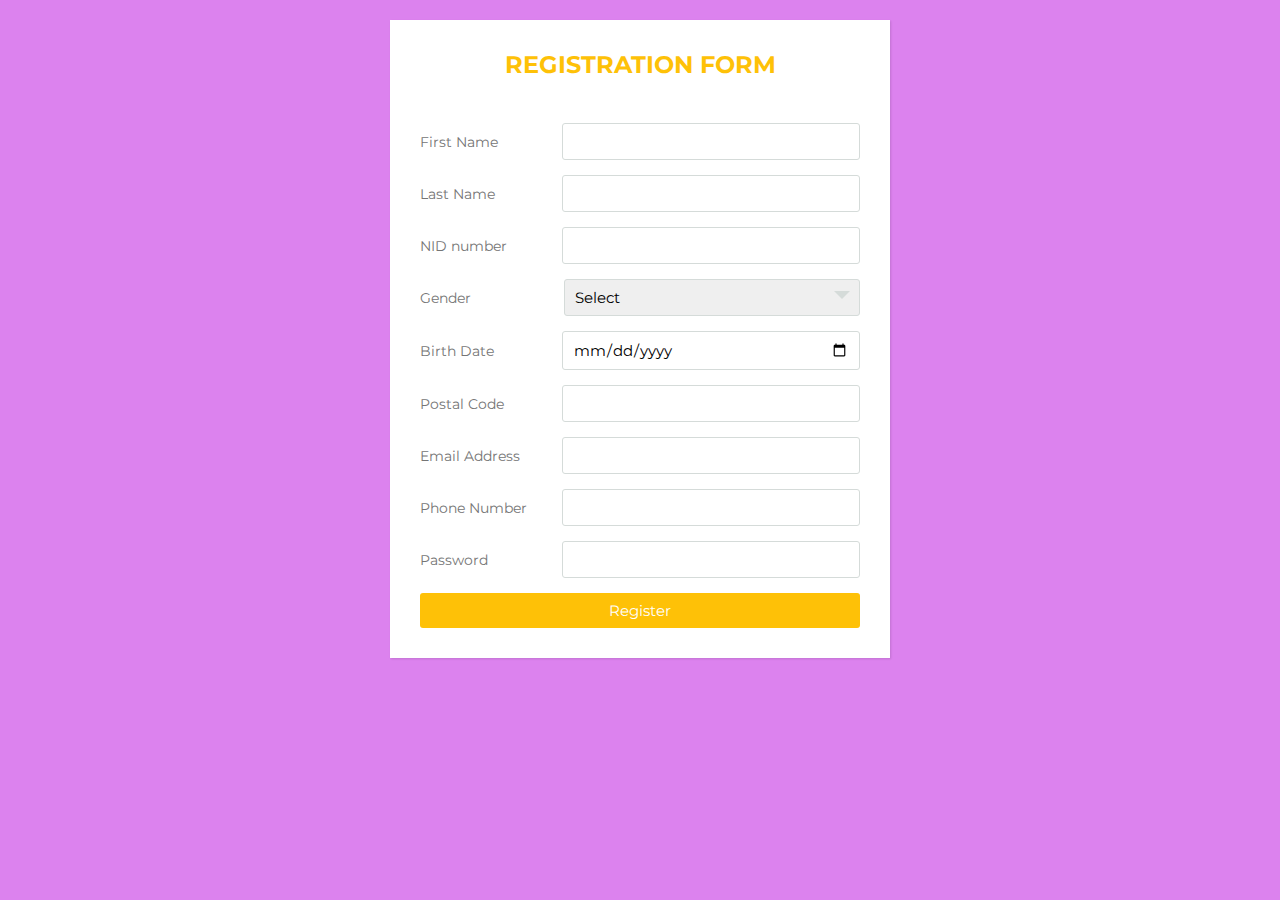
<file: index.html>
<!DOCTYPE html>
<html lang="en">
<head>
	<meta charset="UTF-8">
  <meta name="viewport" content="width=device-width, initial-scale=1.0">
	<title>Registration Form</title>
	<link rel="stylesheet" href="styles.css">
</head>
<body>

<div class="wrapper">
    <div class="title">
      Registration Form
    </div>

    <br id="brREG">
<form id="reg-form">
    <div class="form">
       <div class="inputfield">
          <label>First Name</label>
          <input type="text" class="input" id="firstName">
       </div>  
       <div class="inputfield">
        <label>Last Name</label>
        <input type="text" class="input" id="lastName">
     </div>          
     <div class="inputfield">
        <label>NID number</label>
        <input type="text" class="input" id="nid">
     </div>  
        <div class="inputfield">
          <label>Gender</label>
          <div class="custom_select">
            <select id="selectGender">
              <option value="">Select</option>
              <option value="male">Male</option>
              <option value="female">Female</option>
            </select>
          </div>
       </div> 
       <div class="inputfield">
        <label>Birth Date</label>
        <input type="date" class="input" id="birthDate">
     </div> 
    <div class="inputfield">
        <label>Postal Code</label>
        <input type="text" class="input" id="postCode">
     </div> 
        <div class="inputfield">
          <label>Email Address</label>
          <input type="email" class="input" id="email">
       </div> 
      <div class="inputfield">
          <label>Phone Number</label>
          <input type="text" class="input" id="phoneNumber">
       </div> 
       <div class="inputfield">
        <label>Password</label>
        <input type="password" class="input" id="password">
     </div>  
      <div class="inputfield">
        <input type="submit" value="Register" class="btn" id="submitBtn">
      </div>
    </div>
</form>
</div>	

<script src="./registrstion.js"></script>
</body>
</html>
</file>
<file: styles.css>
@import url("https://fonts.googleapis.com/css?family=Montserrat:400,700&display=swap");

* {
  margin: 0;
  padding: 0;
  box-sizing: border-box;
  font-family: "Montserrat", sans-serif;
}
body {
  background: #ba08dd81;
  padding: 0 10px;
}
.wrapper {
  max-width: 500px;
  width: 100%;
  background: #fff;
  margin: 20px auto;
  box-shadow: 1px 1px 2px rgba(0, 0, 0, 0.125);
  padding: 30px;
}

.wrapper .title {
  font-size: 24px;
  font-weight: 700;
  margin-bottom: 25px;
  color: #fec107;
  text-transform: uppercase;
  text-align: center;
}

.wrapper .form {
  width: 100%;
}

.wrapper .form .inputfield {
  margin-bottom: 15px;
  display: flex;
  align-items: center;
}

.wrapper .form .inputfield label {
  width: 200px;
  color: #757575;
  margin-right: 10px;
  font-size: 14px;
}

.wrapper .form .inputfield .input,
.wrapper .form .inputfield .textarea {
  width: 100%;
  outline: none;
  border: 1px solid #d5dbd9;
  font-size: 15px;
  padding: 8px 10px;
  border-radius: 3px;
  transition: all 0.3s ease;
}

.wrapper .form .inputfield .textarea {
  width: 100%;
  height: 125px;
  resize: none;
}

.wrapper .form .inputfield .custom_select {
  position: relative;
  width: 100%;
  height: 37px;
}

.wrapper .form .inputfield .custom_select:before {
  content: "";
  position: absolute;
  top: 12px;
  right: 10px;
  border: 8px solid;
  border-color: #d5dbd9 transparent transparent transparent;
  pointer-events: none;
}

.wrapper .form .inputfield .custom_select select {
  -webkit-appearance: none;
  -moz-appearance: none;
  appearance: none;
  outline: none;
  width: 100%;
  height: 100%;
  border: 0px;
  padding: 8px 10px;
  font-size: 15px;
  border: 1px solid #d5dbd9;
  border-radius: 3px;
}

.wrapper .form .inputfield .input:focus,
.wrapper .form .inputfield .textarea:focus,
.wrapper .form .inputfield .custom_select select:focus {
  border: 1px solid #fec107;
}

.wrapper .form .inputfield p {
  font-size: 14px;
  color: #757575;
}
.wrapper .form .inputfield .check {
  width: 15px;
  height: 15px;
  position: relative;
  display: block;
  cursor: pointer;
}
.wrapper .form .inputfield .check input[type="checkbox"] {
  position: absolute;
  top: 0;
  left: 0;
  opacity: 0;
}
.wrapper .form .inputfield .check .checkmark {
  width: 15px;
  height: 15px;
  border: 1px solid #fec107;
  display: block;
  position: relative;
}
.wrapper .form .inputfield .check .checkmark:before {
  content: "";
  position: absolute;
  top: 1px;
  left: 2px;
  width: 5px;
  height: 2px;
  border: 2px solid;
  border-color: transparent transparent #fff #fff;
  transform: rotate(-45deg);
  display: none;
}
.wrapper .form .inputfield .check input[type="checkbox"]:checked ~ .checkmark {
  background: #fec107;
}

.wrapper
  .form
  .inputfield
  .check
  input[type="checkbox"]:checked
  ~ .checkmark:before {
  display: block;
}

.wrapper .form .inputfield .btn {
  width: 100%;
  padding: 8px 10px;
  font-size: 15px;
  border: 0px;
  background: #fec107;
  color: #fff;
  cursor: pointer;
  border-radius: 3px;
  outline: none;
}

.wrapper .form .inputfield .btn:hover {
  background: #ffd658;
}

.wrapper .form .inputfield:last-child {
  margin-bottom: 0;
}

.alert {
  padding: 20px;
  background-color: #f44336;
  color: white;
}

.closebtn {
  margin-left: 15px;
  color: white;
  font-weight: bold;
  float: right;
  font-size: 22px;
  line-height: 20px;
  cursor: pointer;
  transition: 0.3s;
}

.closebtn:hover {
  color: black;
}

@media (max-width: 420px) {
  .wrapper .form .inputfield {
    flex-direction: column;
    align-items: flex-start;
  }
  .wrapper .form .inputfield label {
    margin-bottom: 5px;
  }
  .wrapper .form .inputfield.terms {
    flex-direction: row;
  }
}
</file>
